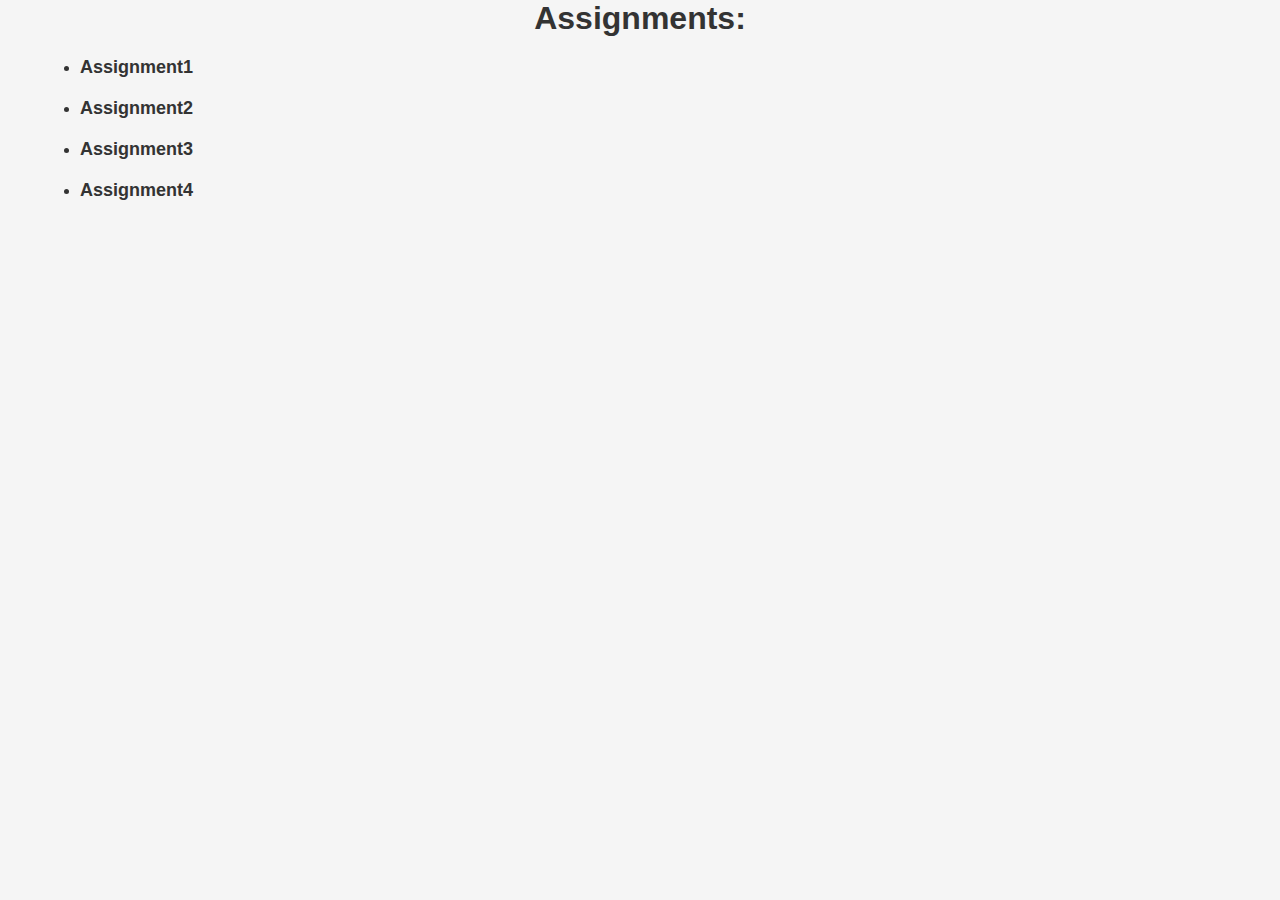
<file: index.html>
<!DOCTYPE html>
<html lang="en">

<head>
    <meta charset="UTF-8">
    <meta name="viewport" content="width=device-width, initial-scale=1.0">
    <title>Assignment5</title>
    <link rel="stylesheet" href="style.css">
</head>

<body>
    <section class="main">
        <div class="heading">
            <h1 class="head">Assignments:</h1>
            <ul>
                <li><a href="./Restraint.html">Assignment1</a></li>
                <li><a href="./Table.html">Assignment2</a></li>
                <li><a href="./Registeration.html">Assignment3</a></li>
                <li><a href="./ChessGame.html">Assignment4</a></li>
            </ul>
        </div>
    </section>
</body>

</html>
</file>
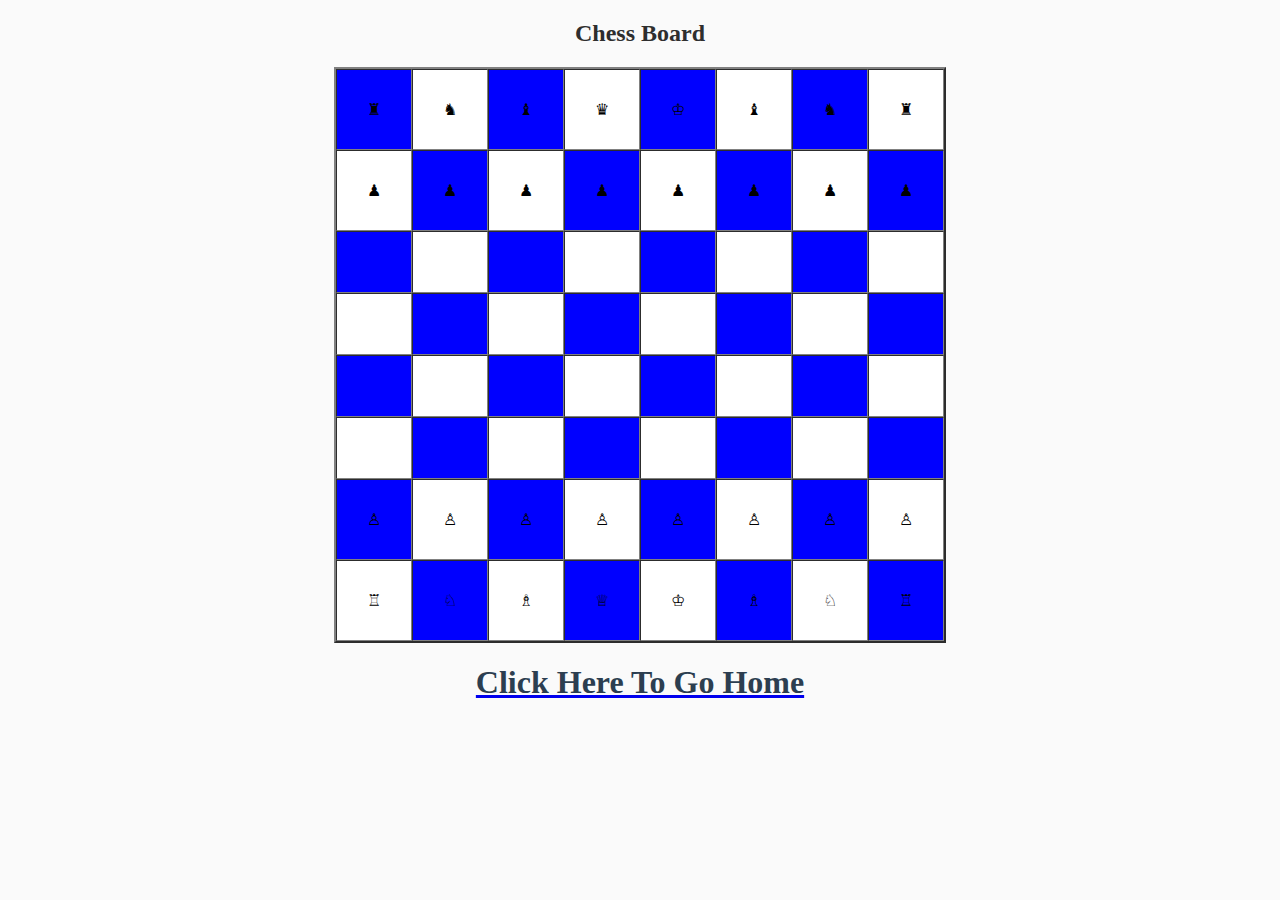
<file: ChessGame.html>
<!DOCTYPE html>
<html lang="en">

<head>
    <meta charset="UTF-8">
    <meta name="viewport" content="width=device-width, initial-scale=1.0">
    <title>Chess Board</title>
    <style>
        body {
            background-color: #fafafa;
        }

        table {
            border-color: solid #2e2e2e;
        }

        h2 {
            color: #2e2e2e;
        }

        .homelink li a h1 {

            font-size: xx-large;
            font-family: 'Times New Roman', Times, serif;
            font-weight: 600;
            color: #2c3e50;
            text-align: center;
            text-decoration: none;
            font-style: none;
        }
    </style>
</head>

<body>
    <center>
        <h2>Chess Board</h2>
        <table border="2" cellspacing="0" cellpadding="30">
            <tr>
                <td bgcolor="blue">&#9820;</td>
                <td bgcolor="white">&#9822;</td>
                <td bgcolor="blue">&#9821;</td>
                <td bgcolor="white">&#9819;</td>
                <td bgcolor="blue">&#9812;</td>
                <td bgcolor="white">&#9821;</td>
                <td bgcolor="blue">&#9822;</td>
                <td bgcolor="white">&#9820;</td>
            </tr>
            <tr>
                <td bgcolor="white">&#9823;</td>
                <td bgcolor="blue">&#9823;</td>
                <td bgcolor="white">&#9823;</td>
                <td bgcolor="blue">&#9823;</td>
                <td bgcolor="white">&#9823;</td>
                <td bgcolor="blue">&#9823;</td>
                <td bgcolor="white">&#9823;</td>
                <td bgcolor="blue">&#9823;</td>
            </tr>
            <tr>
                <td bgcolor="blue"></td>
                <td bgcolor="white"></td>
                <td bgcolor="blue"></td>
                <td bgcolor="white"></td>
                <td bgcolor="blue"></td>
                <td bgcolor="white"></td>
                <td bgcolor="blue"></td>
                <td bgcolor="white"></td>
            </tr>
            <tr>
                <td bgcolor="white"></td>
                <td bgcolor="blue"></td>
                <td bgcolor="white"></td>
                <td bgcolor="blue"></td>
                <td bgcolor="white"></td>
                <td bgcolor="blue"></td>
                <td bgcolor="white"></td>
                <td bgcolor="blue"></td>
            </tr>
            <tr>
                <td bgcolor="blue"></td>
                <td bgcolor="white"></td>
                <td bgcolor="blue"></td>
                <td bgcolor="white"></td>
                <td bgcolor="blue"></td>
                <td bgcolor="white"></td>
                <td bgcolor="blue"></td>
                <td bgcolor="white"></td>
            </tr>
            <tr>
                <td bgcolor="white"></td>
                <td bgcolor="blue"></td>
                <td bgcolor="white"></td>
                <td bgcolor="blue"></td>
                <td bgcolor="white"></td>
                <td bgcolor="blue"></td>
                <td bgcolor="white"></td>
                <td bgcolor="blue"></td>
            </tr>
            <tr>
                <td bgcolor="blue">&#9817;</td>
                <td bgcolor="white">&#9817;</td>
                <td bgcolor="blue">&#9817;</td>
                <td bgcolor="white">&#9817;</td>
                <td bgcolor="blue">&#9817;</td>
                <td bgcolor="white">&#9817;</td>
                <td bgcolor="blue">&#9817;</td>
                <td bgcolor="white">&#9817;</td>
            </tr>
            <tr>
                <td bgcolor="white">&#9814;</td>
                <td bgcolor="blue">&#9816;</td>
                <td bgcolor="white">&#9815;</td>
                <td bgcolor="blue">&#9813;</td>
                <td bgcolor="white">&#9812;</td>
                <td bgcolor="blue">&#9815;</td>
                <td bgcolor="white">&#9816;</td>
                <td bgcolor="blue">&#9814;</td>
            </tr>
        </table>
    </center>

    <section class="homelink">
        <li><a href="./index.html">
                <h1>Click Here To Go Home</h1>
            </a></li>
    </section>
</body>

</html>
</file>
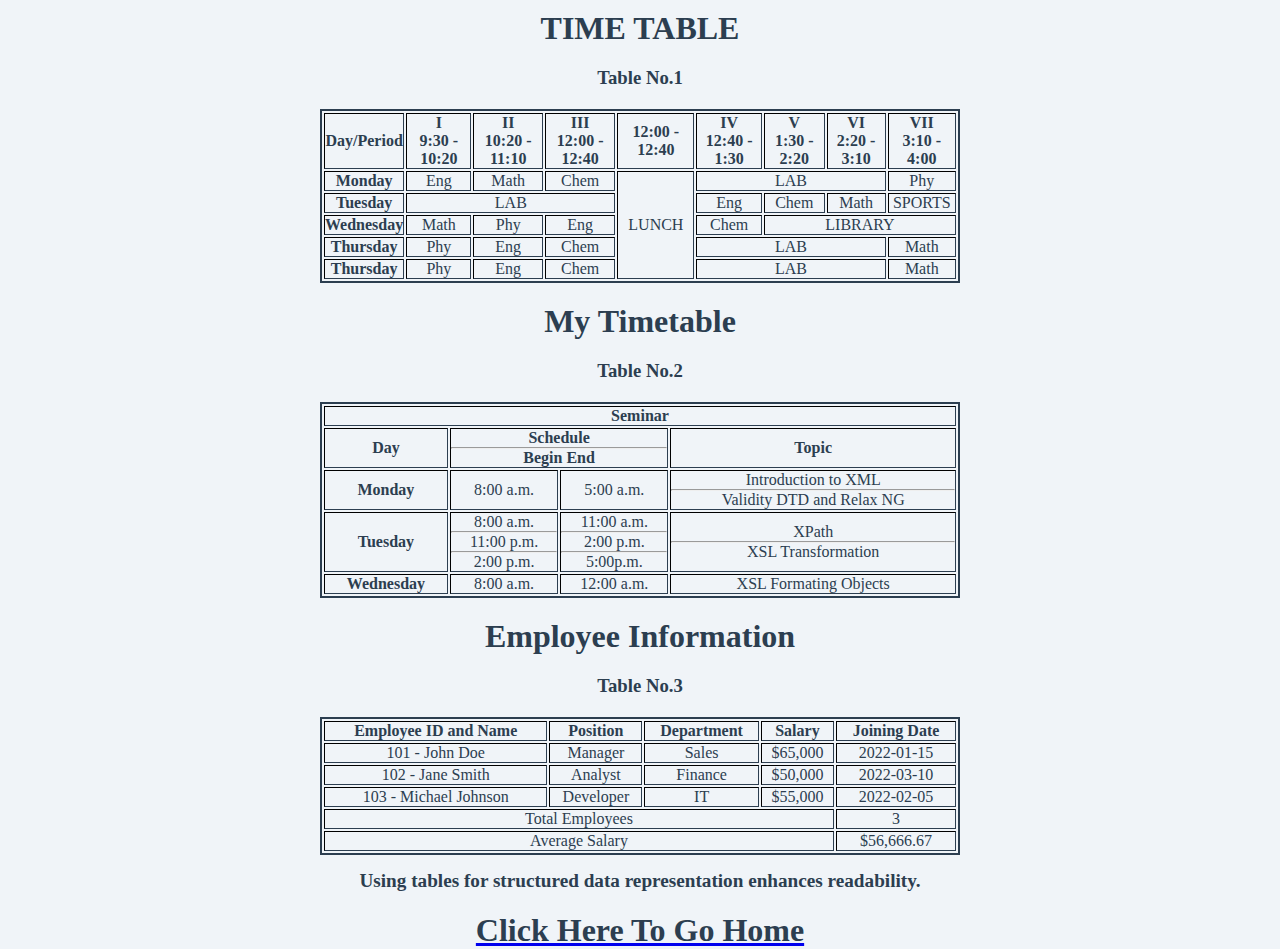
<file: Table.html>
<!DOCTYPE html>
<html lang="en">

<head>
  <meta charset="UTF-8">
  <meta name="viewport" content="width=device-width, initial-scale=1.0">
  <title>Table</title>
  <style>
    * {
      margin: 0;
      padding: 0;
    }

    body {
      background-color: #f0f4f8;
    }

    .Table {

      margin-top: 10px;
      margin-bottom: 20px;
      color: #2c3e50;


    }

    .Table h1,
    h3 {

      font-family: 'Times New Roman', Times, serif;
      font-weight: bolder;
      text-align: center;
      margin-top: 10px;
      margin-bottom: 20px;
      color: #2c3e50;

    }

    .Table p {
      margin-top: 15px;

      text-align: center;
      color: #2c3e50;
      font-size: larger;
      font-weight: 600;
    }

    .Ttable {

      border: 2px double #2c3e50;
      width: 50%;
      text-align: center;
      margin-left: 25%;
      margin-right: 25%;
      color: #2c3e50;


    }

    .homelink li a h1 {

      font-size: xx-large;
      font-family: 'Times New Roman', Times, serif;
      font-weight: 600;
      color: #2c3e50;
      text-align: center;
      text-decoration: none;
      font-style: none;

    }
  </style>
</head>

<body>
  <section class="Table">
    <table class="Ttable" border="3px">
      <h1>TIME TABLE</h1>
      <h3>Table No.1</h3>
      <thead>
        <tr>
          <th>Day/Period</th>
          <th>I <br /> 9:30 - 10:20</th>
          <th>II <br /> 10:20 - 11:10</th>
          <th>III <br /> 12:00 - 12:40</th>
          <th> 12:00 - 12:40</th>
          <th>IV <br /> 12:40 - 1:30</th>
          <th>V <br /> 1:30 - 2:20</th>
          <th>VI <br /> 2:20 - 3:10</th>
          <th>VII <br /> 3:10 - 4:00</th>
        </tr>
      </thead>
      <tbody>
        <tr>
          <th>Monday</th>
          <td>Eng</td>
          <td>Math</td>
          <td>Chem</td>
          <td rowspan="5">LUNCH</td>
          <td colspan="3">LAB</td>
          <td>Phy</td>
        </tr>
        <tr>
          <th>Tuesday</th>
          <td colspan="3">LAB</td>
          <td>Eng</td>
          <td>Chem</td>
          <td>Math</td>
          <td>SPORTS</td>
        </tr>
        <tr>
          <th>Wednesday</th>
          <td>Math</td>
          <td>Phy</td>
          <td>Eng</td>
          <td>Chem</td>
          <td colspan="3">LIBRARY</td>
        </tr>
        <tr>
          <th>Thursday</th>
          <td>Phy</td>
          <td>Eng</td>
          <td>Chem</td>
          <td colspan="3">LAB</td>
          <td>Math</td>
        </tr>
        <tr>
          <th>Thursday</th>
          <td>Phy</td>
          <td>Eng</td>
          <td>Chem</td>
          <td colspan="3">LAB</td>
          <td>Math</td>
        </tr>
      </tbody>
    </table>
  </section>

  <section class="Table">

    <table class="Ttable" border="2">
      <h1>My Timetable</h1>
      <h3>Table No.2</h3>
      <thead>
        <tr>
          <th colspan="5">Seminar</th>
        </tr>
      </thead>
      <thead>
        <tr>
          <th rowspan="4">Day</th>
          <th colspan="2">

            Schedule
            <hr />
            Begin End

          </th>
          <th colspan="3">
            Topic
          </th>

      </thead>
      <tbody>
        <tr>
          <th>Monday</th>
          <td>8:00 a.m.</td>
          <td>5:00 a.m.</td>
          <td> Introduction to XML
            <hr /> Validity DTD and Relax NG
          </td>
        </tr>
        <tr>
          <th>Tuesday</th>
          <td>8:00 a.m.
            <hr /> 11:00 p.m.
            <hr /> 2:00 p.m.
          </td>
          <td>11:00 a.m.
            <hr />2:00 p.m.
            <hr /> 5:00p.m.
          </td>
          <td> XPath
            <hr /> XSL Transformation
          </td>
        </tr>
        <tr>
          <th>Wednesday</th>
          <td>8:00 a.m.</td>
          <td>12:00 a.m.</td>
          <td> XSL Formating Objects </td>
        </tr>

      </tbody>


    </table>

  </section>

  <section class="Table">


    <table class="Ttable" border="2">
      <h1>Employee Information</h1>
      <h3>Table No.3</h3>
      <tr>
        <th>Employee ID and Name</th>
        <th>Position</th>
        <th>Department</th>
        <th>Salary</th>
        <th>Joining Date</th>
      </tr>
      <tr>
        <td>101 - John Doe</td>
        <td>Manager</td>
        <td>Sales</td>
        <td>$65,000</td>
        <td>2022-01-15</td>
      </tr>
      <tr>
        <td>102 - Jane Smith</td>
        <td>Analyst</td>
        <td>Finance</td>
        <td>$50,000</td>
        <td>2022-03-10</td>
      </tr>
      <tr>
        <td>103 - Michael Johnson</td>
        <td>Developer</td>
        <td>IT</td>
        <td>$55,000</td>
        <td>2022-02-05</td>
      </tr>
      <tr>
        <td colspan="4">Total Employees</td>
        <td>3</td>
      </tr>
      <tr>
        <td colspan="4">Average Salary</td>
        <td>$56,666.67</td>
      </tr>
    </table>

    <p>Using tables for structured data representation enhances readability.</p>

  </section>


  <section class="homelink">
    <li><a href="./index.html">
        <h1>Click Here To Go Home</h1>
      </a></li>
  </section>
</body>

</html>
</file>
<file: style.css>
* {
    margin: 0;
    padding: 0;
}

body {
    background-color: #f5f5f5;
    color: #333333;
}

.head {
    font: caption;
    font-size: xx-large;
    font-weight: bold;
    font-family: Arial, Helvetica, sans-serif;
    text-align: center;
    color: #333333;
}

.heading ul li a {
    font-size: large;
    font-family: Arial, Helvetica, sans-serif;
    font-weight: 600;
    text-decoration: none;
    color: #333333;
    font-style: none;


}

.heading ul li {
    margin-left: 80px;
    margin-top: 20px;
    margin-bottom: 15px;
    text-decoration: none;
    font-style: none;
}
</file>
